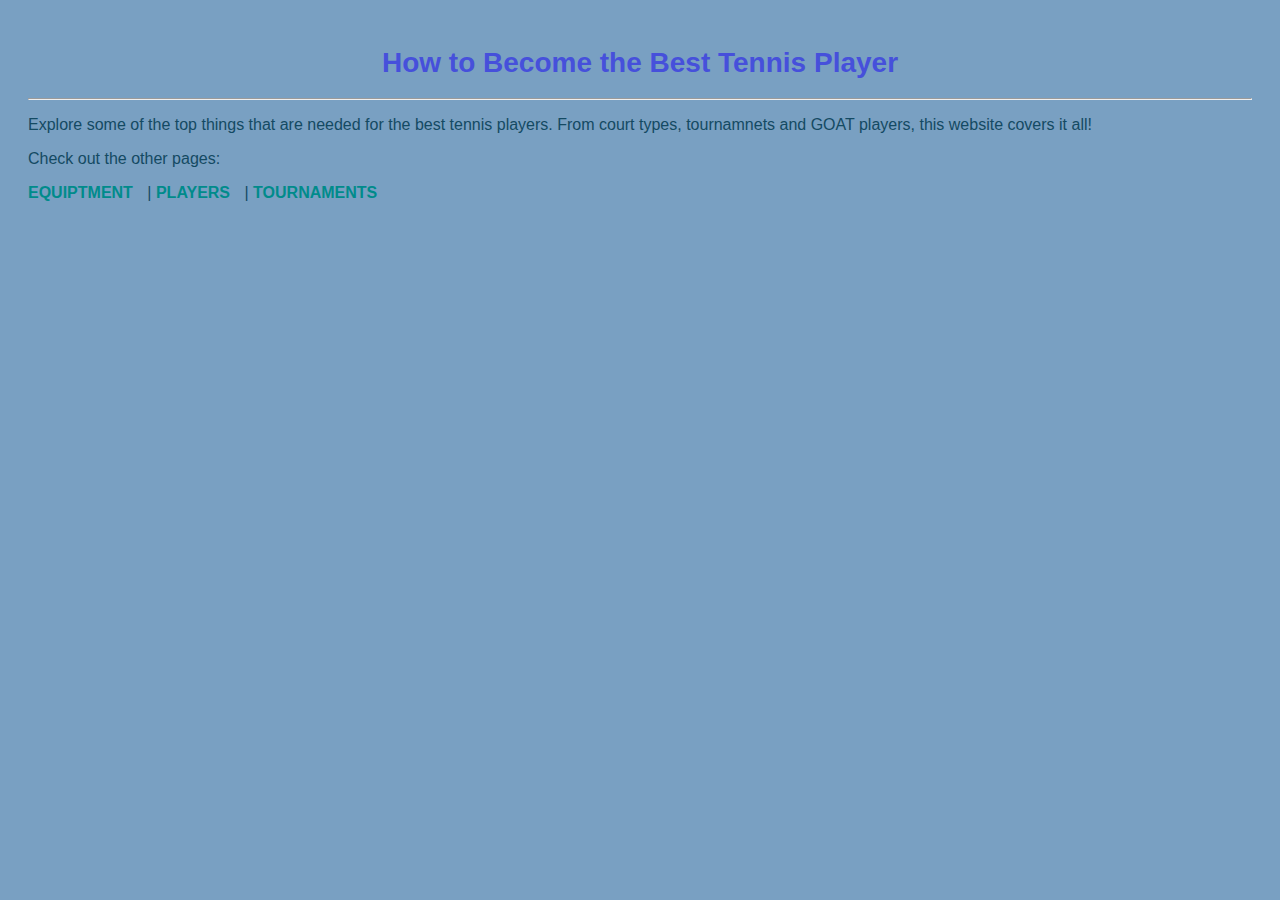
<file: Lesson 9/index.html>
<!DOCTYPE html>
<html lang="en">
<head>
    <meta charset="UTF-8">
    <meta name="viewport" content="width=device-width, initial-scale=1.0">
    <title>BEST TENNIS PLAYERS</title>
    <link rel="stylesheet" href="style.css">
</head>
<body>
    <h1>How to Become the Best Tennis Player</h1>
    <hr>   


    <p>Explore some of the top things that are needed for the best tennis players. From court types, tournamnets and GOAT players, this website covers it all!</p>
    
    <p>Check out the other pages:</p>
    <a href="Equiptment.html">EQUIPTMENT</a> | <a href="Players.html">PLAYERS</a> | <a href="Tournaments.html">TOURNAMENTS</a>

</body>
</html>
</file>
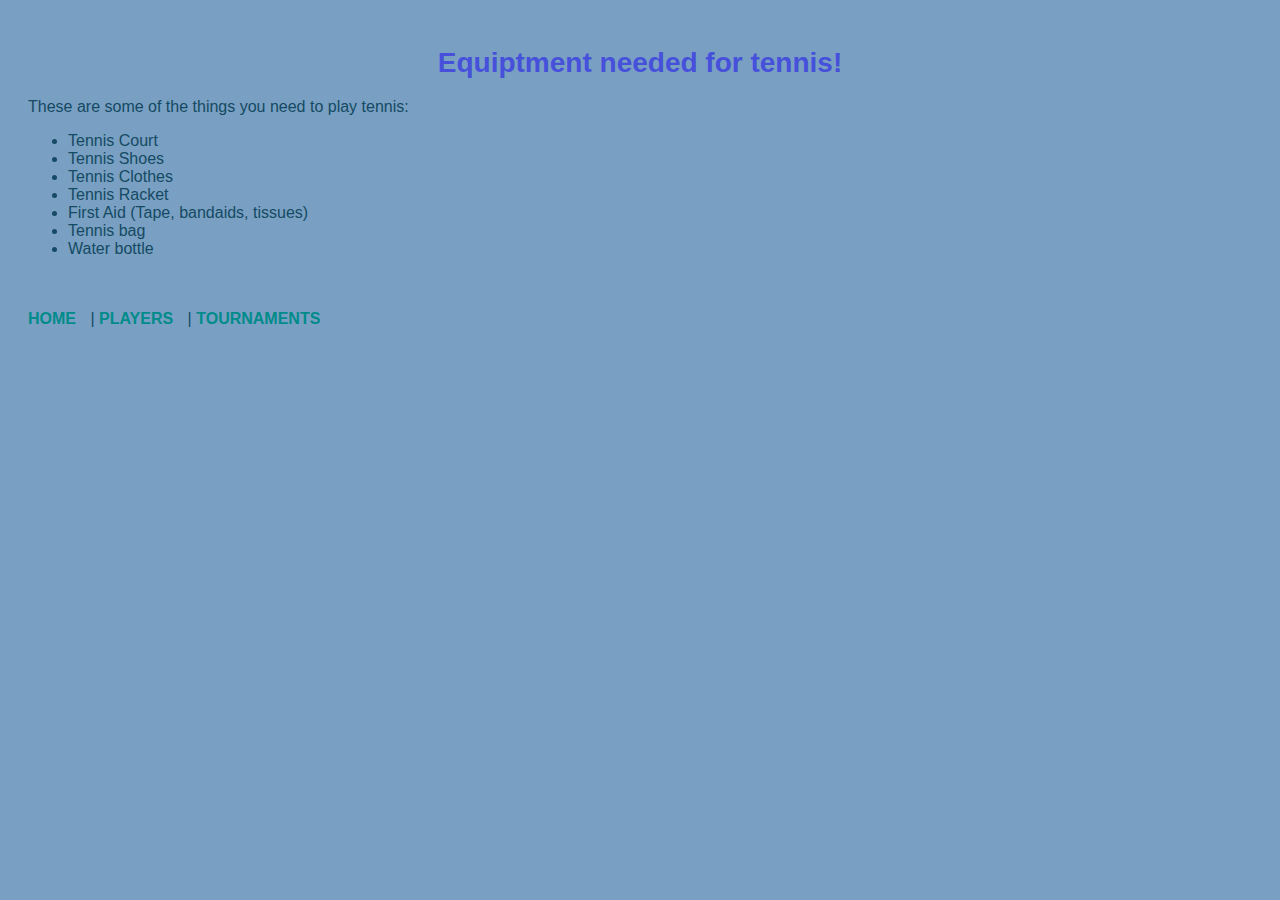
<file: Lesson 9/Equiptment.html>
<!DOCTYPE html>
<html lang="en">
<head>
    <meta charset="UTF-8">
    <meta name="viewport" content="width=device-width, initial-scale=1.0">
    <title>Tennis Equiptment</title>
    <link rel="stylesheet" href="style.css">
</head>
<body>


    <h1>Equiptment needed for tennis!</h1>
    These are some of the things you need to play tennis:
    <ul>
        <li>Tennis Court</li>
        <li>Tennis Shoes</li>
        <li>Tennis Clothes</li>
        <li>Tennis Racket</li>
        <li>First Aid (Tape, bandaids, tissues)</li>
        <li>Tennis bag</li>
        <li>Water bottle</li>
    </ul>
    <br>
    <br>
    <a href="index.html">HOME</a> | <a href="Players.html">PLAYERS</a> | <a href="Tournaments.html">TOURNAMENTS</a>

</body>
</html>
</file>
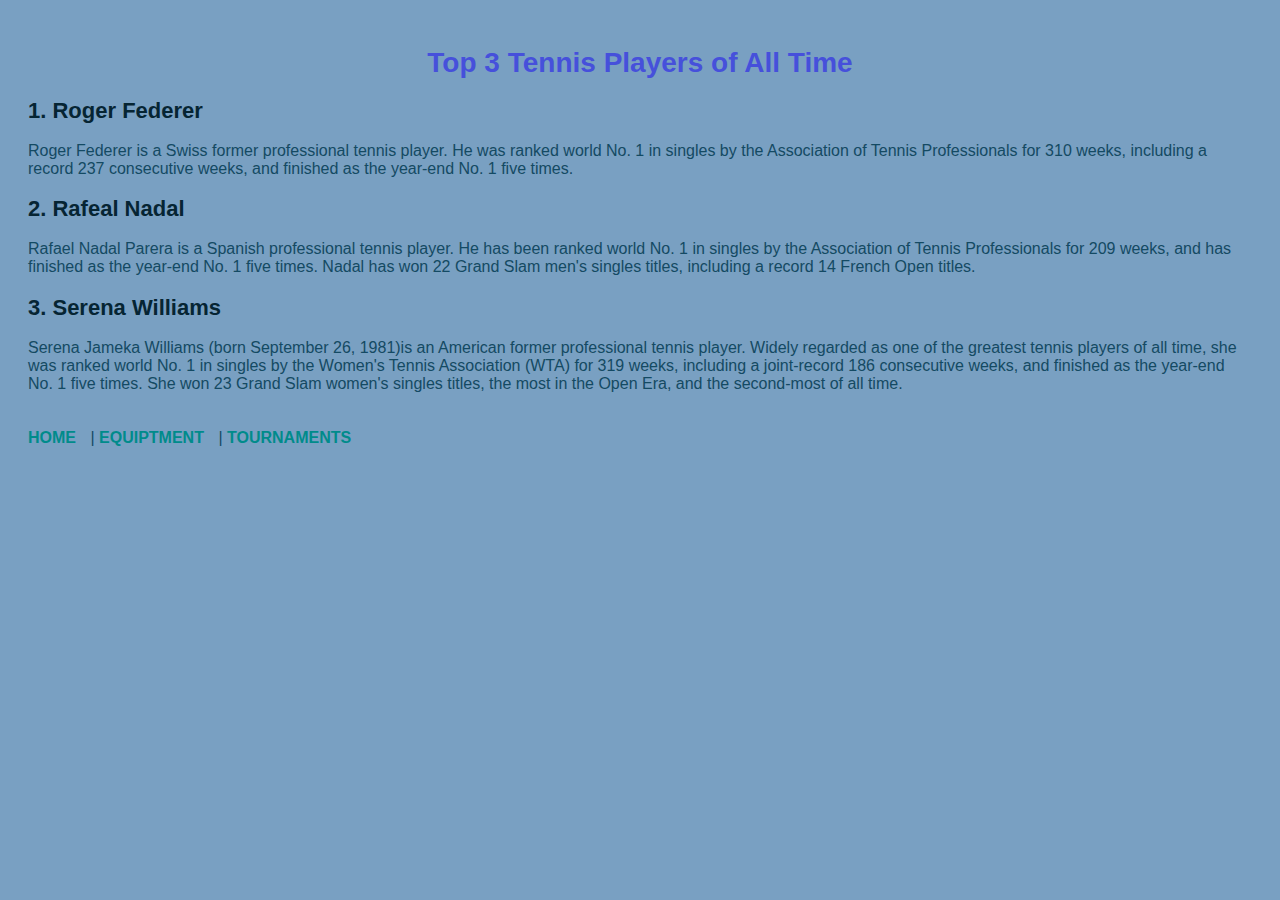
<file: Lesson 9/Players.html>
<!DOCTYPE html>
<html lang="en">
<head>
    <meta charset="UTF-8">
    <meta name="viewport" content="width=device-width, initial-scale=1.0">
    <title>Top 3 Players</title>
    <link rel="stylesheet" href="style.css">
</head>
<body>
    <h1>Top 3 Tennis Players of All Time</h1>
    <h2>1. Roger Federer</h2>
    Roger Federer is a Swiss former professional tennis player. He was ranked world No. 1 in singles by the Association of Tennis Professionals for 310 weeks, including a record 237 consecutive weeks, and finished as the year-end No. 1 five times.
    <br>
    <h2>2. Rafeal Nadal</h2>
    Rafael Nadal Parera is a Spanish professional tennis player. He has been ranked world No. 1 in singles by the Association of Tennis Professionals for 209 weeks, and has finished as the year-end No. 1 five times. Nadal has won 22 Grand Slam men's singles titles, including a record 14 French Open titles.
    <br>
    <h2>3. Serena Williams</h2>
    Serena Jameka Williams (born September 26, 1981)is an American former professional tennis player. Widely regarded as one of the greatest tennis players of all time, she was ranked world No. 1 in singles by the Women's Tennis Association (WTA) for 319 weeks, including a joint-record 186 consecutive weeks, and finished as the year-end No. 1 five times. She won 23 Grand Slam women's singles titles, the most in the Open Era, and the second-most of all time. 
    <br>
    <br>
    <br>
    <a href="index.html">HOME</a> | <a href="Equiptment.html">EQUIPTMENT</a> | <a href="Tournaments.html">TOURNAMENTS</a>

</body>
</html>
</file>
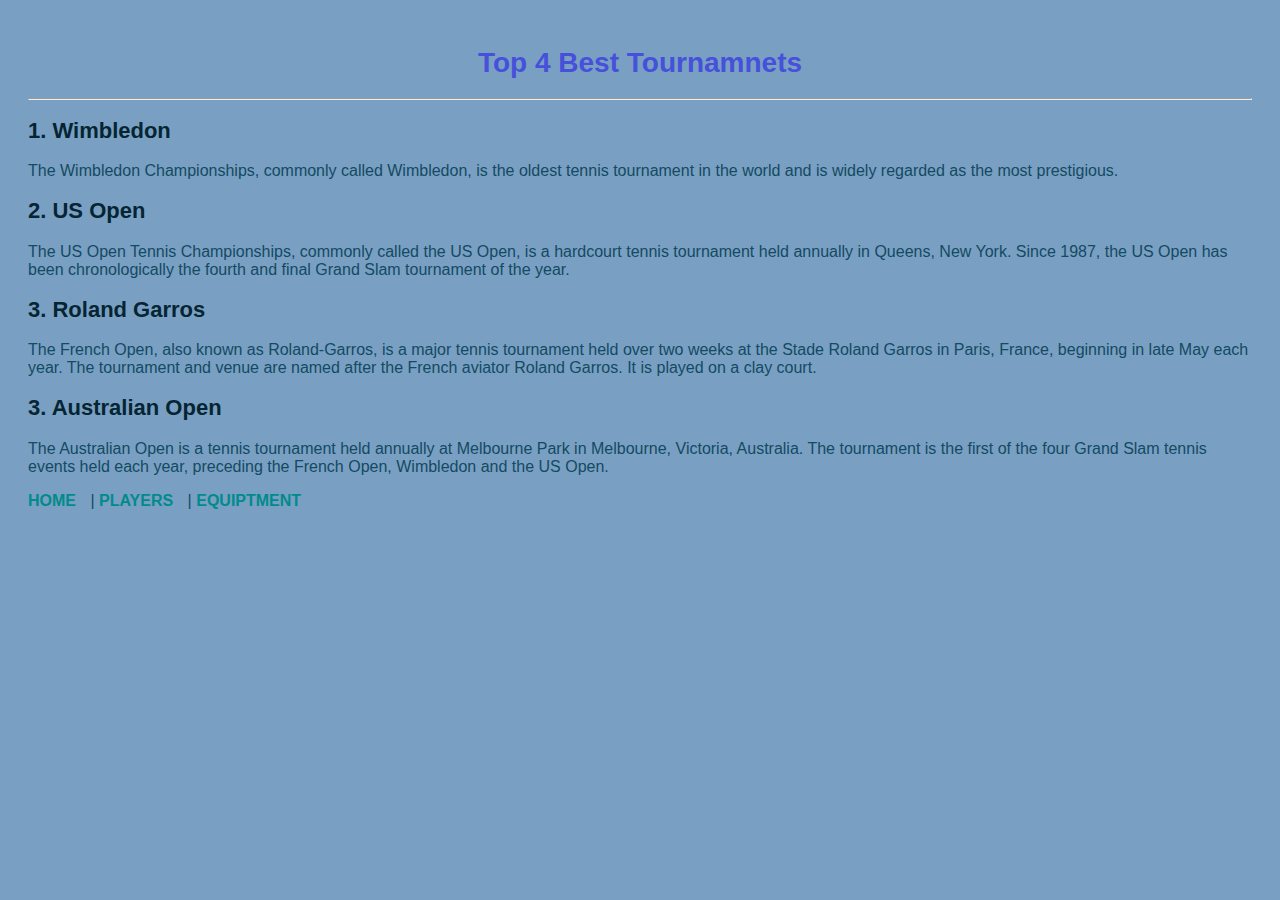
<file: Lesson 9/Tournaments.html>
<!DOCTYPE html>
<html lang="en">
<head>
    <meta charset="UTF-8">
    <meta name="viewport" content="width=device-width, initial-scale=1.0">
    <title>Top 4 Tournaments</title>
    <link rel="stylesheet" href="style.css">
</head>
<body>
    <title>Top 3 Places to Visit in New Zealand</title>
    <link rel="stylesheet" href="style.css">


    <h1>Top 4 Best Tournamnets</h1>
    <hr>

    <h2>1. Wimbledon</h2>
    <p>The Wimbledon Championships, commonly called Wimbledon, is the oldest tennis tournament in the world and is widely regarded as the most prestigious.</p>

    <h2>2. US Open</h2>
    <p>The US Open Tennis Championships, commonly called the US Open, is a hardcourt tennis tournament held annually in Queens, New York. Since 1987, the US Open has been chronologically the fourth and final Grand Slam tournament of the year.</p>

    <h2>3. Roland Garros</h2>
    <p>The French Open, also known as Roland-Garros, is a major tennis tournament held over two weeks at the Stade Roland Garros in Paris, France, beginning in late May each year. The tournament and venue are named after the French aviator Roland Garros. It is played on a clay court.</p>

    <h2>3. Australian Open</h2>
    <p>The Australian Open is a tennis tournament held annually at Melbourne Park in Melbourne, Victoria, Australia. The tournament is the first of the four Grand Slam tennis events held each year, preceding the French Open, Wimbledon and the US Open.</p>


    <a href="index.html">HOME</a> | <a href="Players.html">PLAYERS</a> | <a href="Equiptment.html">EQUIPTMENT</a>

</body>
</html>
</file>
<file: Lesson 9/style.css>
body {
        font-family: Arial, sans-serif;
        background-color: #79a0c2;
        color: #144a63;
        margin: 100px, 750px 10px 750px;
        padding: 20px;
        ;
    }
    
    
    
    h1 {
        color: #4650db;
        font-size: 28px;
        text-align: center;
    }
    
    
    h2 {
        color: #062533;
        font-size: 22px;
    }
    
    
    
    a {
        color: #008b8b;
        text-decoration: none;
        font-weight: bold;
        margin-right: 10px;
    }
    
    
    a:hover {
        color: #000a64;
    }
</file>
